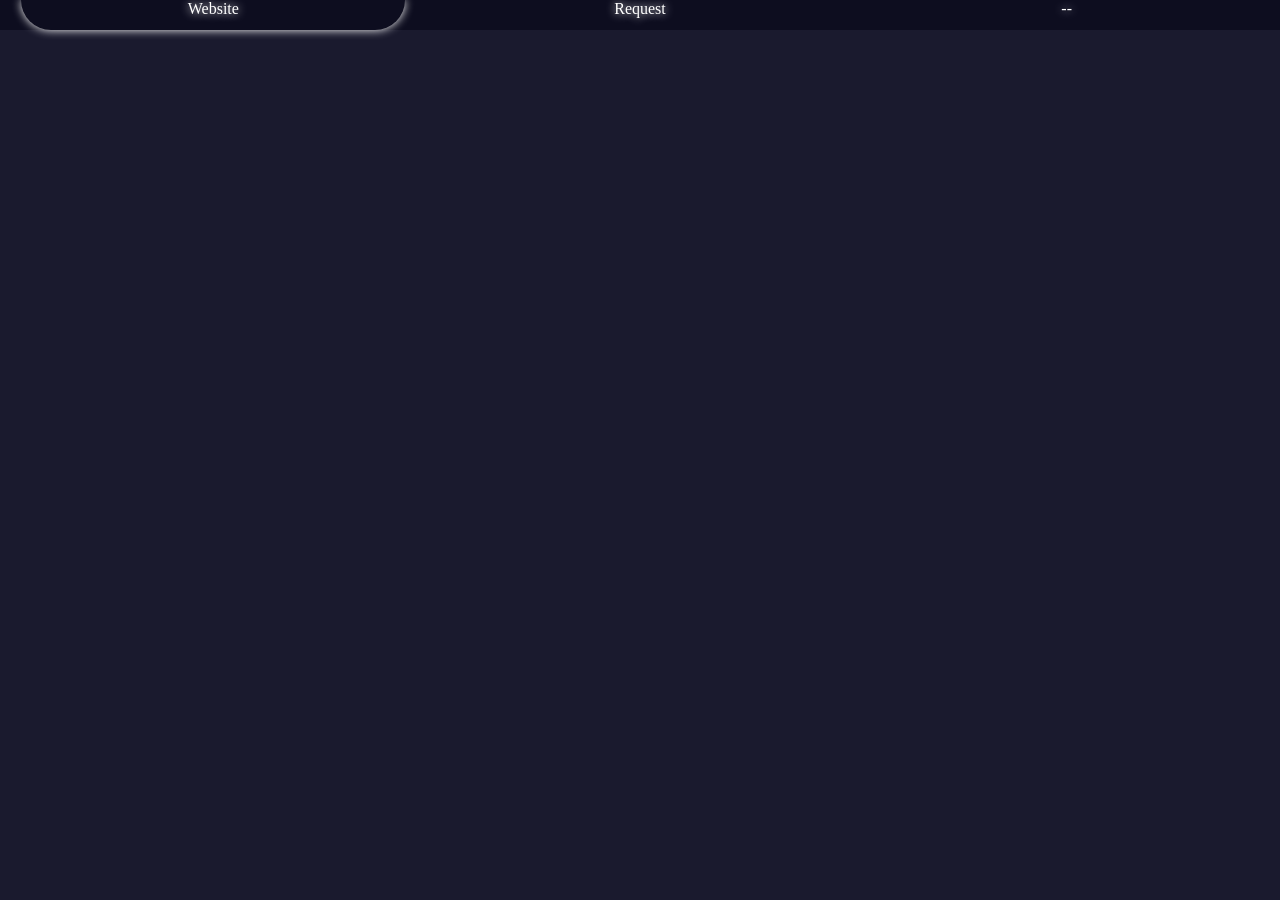
<file: Controll_computer_with_finger_and_voice/MyLaptop/src/web/Setting.html>
<!DOCTYPE html>
<html lang="en">
<head>
    <meta charset="UTF-8">
    <meta name="viewport" content="width=device-width, initial-scale=1.0">
    <title>Setting</title>
    <script src="eel.js"></script>
    <script src="js/setting.js"></script>
    <link rel="stylesheet" href="css/setting.css">
</head>
<body>
    <div class="head-tab">
        <div class="one" id="one">Website</div>
        <div class="two" id="two">Request</div>
        <div class="three" id="three">--</div>
    </div>
    <div class="content" id="content">
      
    </div>
</body>
</html>
</file>
<file: Controll_computer_with_finger_and_voice/MyLaptop/src/web/css/setting.css>
*{
    margin: 0;
    padding: 0;
    box-sizing: border-box;
}
body {
    overflow: hidden;
    background: #1a1a2e;
    color: #fff;
}
.head-tab{
    text-shadow: 0 0 10px #fff;
    width: 100%;
    height: 30px;
    margin-bottom: 20px;
    display: flex;
    justify-content: space-around;
    background: #0d0d1f;
    align-items: center;
}
.one,.two,.three{
    width: 30%;
    height: 100%;
    text-align: center;
    transition: all 0.5s;
}
.content {
    width: 100%;
    height: 500px;
    overflow-y: auto;
    color: #000;
}
.content::-webkit-scrollbar {
    width: 0px; /* Width of the scrollbar */
}

.content::-webkit-scrollbar-track {
    background: #f1f1f1; /* Color of the scrollbar track */
}

.content::-webkit-scrollbar-thumb {
    background: #888; /* Color of the scrollbar thumb */
}
.key-value-container { 
    margin-bottom: 10px; 
    padding: 10px; 
    height: 100px;
}
.title_div{
    width: 50%;
    height: 40%;
    background-color: #fff;
    border-radius: 20px 20px 0 0;
    text-align: center;
}
.link_div{
    width: 100%;
    background-color: rgba(255, 255, 255, 0.7);
    border-radius: 0 20px 20px 20px;
    height: 60%;
    display: flex;
    align-items: center;
}
.urlIp{
    width: 80%;
    height: 90%;
    outline: none;
    border: none;
    border-radius: 0 0 0 20px;
    background-color: rgba(255, 255, 255, 0);
}
.editUrl{
    width: 20%;
    height: 100%;
    background-color: #b3face;
    border-radius: 0 20px 20px 0;
    border: none;
}
</file>
